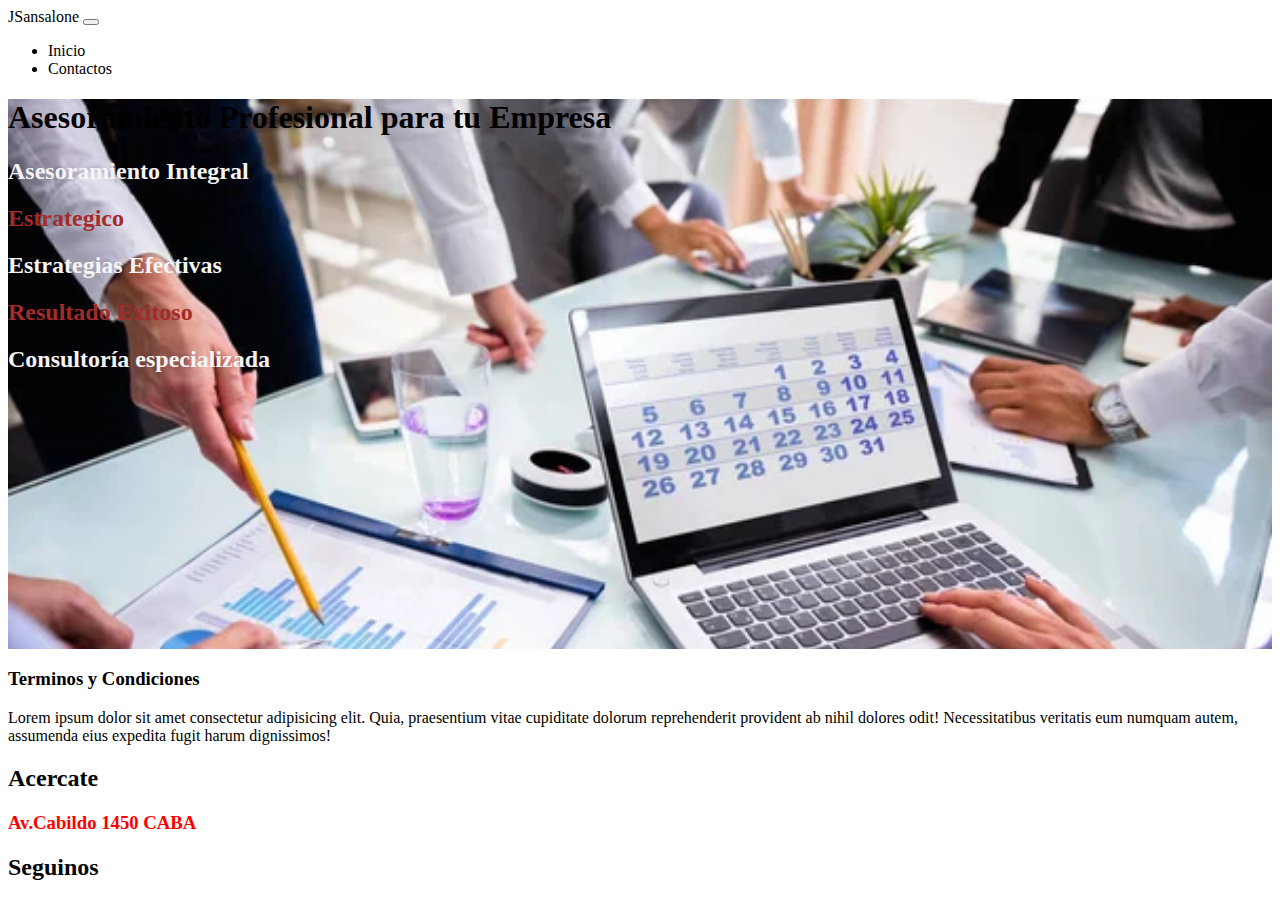
<file: Index.html>
<!DOCTYPE html>
<html lang="en">
<head>
    <meta charset="UTF-8">
    <meta http-equiv="X-UA-Compatible" content="IE=edge">
    <meta name="viewport" content="width=device-width, initial-scale=1.0">
    <link href="https://cdn.jsdelivr.net/npm/bootstrap@5.1.3/dist/css/bootstrap.min.css" rel="stylesheet" integrity="sha384-1BmE4kWBq78iYhFldvKuhfTAU6auU8tT94WrHftjDbrCEXSU1oBoqyl2QvZ6jIW3" crossorigin="anonymous">
    <script src="https://cdn.jsdelivr.net/npm/bootstrap@5.1.3/dist/js/bootstrap.bundle.min.js" integrity="sha384-ka7Sk0Gln4gmtz2MlQnikT1wXgYsOg+OMhuP+IlRH9sENBO0LRn5q+8nbTov4+1p" crossorigin="anonymous"></script>
    <link rel="stylesheet"href="https://cdnjs.cloudflare.com/ajax/libs/animate.css/4.1.1/animate.min.css"/>
    <link rel="stylesheet" href="Index.css">
    <title>Document</title>
</head>
<body>
    <header class="animate__animated animate__fadeInRight"> 
    <nav class="navbar navbar-expand-lg navbar-dark bg-dark">
        <div class="container-fluid">
          <a class="navbar-brand" href="#">JSansalone</a>
          <button class="navbar-toggler" type="button" data-bs-toggle="collapse" data-bs-target="#navbarNav" aria-controls="navbarNav" aria-expanded="false" aria-label="Toggle navigation">
            <span class="navbar-toggler-icon"></span>
          </button>
          <div class="collapse navbar-collapse" id="navbarNav">
            <ul class="navbar-nav">
              <li class="nav-item">
                <a class="nav-link active" aria-current="page" href="Index.html">Inicio</a>
              </li>
              <li class="nav-item">
                <a class="nav-link active" href="Contactos.html">Contactos</a>
              </li>
            </ul>
          </div>
        </div>
    </header>
    <main class="container-fluid">
        <h1 id="Titule2" class="animate__animated animate__bounce">Asesoramiento Profesional para tu Empresa</h1>
        <h2 class="colorsubtitulo">Asesoramiento Integral </h2> 
        <h2 class="colorh2">Estrategico</h2>
        <h2 class="colorsubtitulo">Estrategias Efectivas</h2>
        <h2 class="colorh2">Resultado Exitoso</h2>
        <h2 class="colorsubtitulo">Consultoría especializada</h2>
    </main>
    
    <Footer>
        <div class="container">
            <h3 class="Terminos">Terminos y Condiciones</h3>
        <p>Lorem ipsum dolor sit amet consectetur adipisicing elit. Quia, praesentium vitae cupiditate dolorum reprehenderit provident ab nihil dolores odit! Necessitatibus veritatis eum numquam autem, assumenda eius expedita fugit harum dignissimos!</p>
        </div>
        <div>
            <h2 class="Ubicacion">Acercate</h2>
            <h3 class="colorh3"> Av.Cabildo 1450 CABA</h3>
        </div> 
        <div>
            <h2 class="Redes">Seguinos</h2>
        </div>

    </Footer>
    

</body>
</html>
</file>
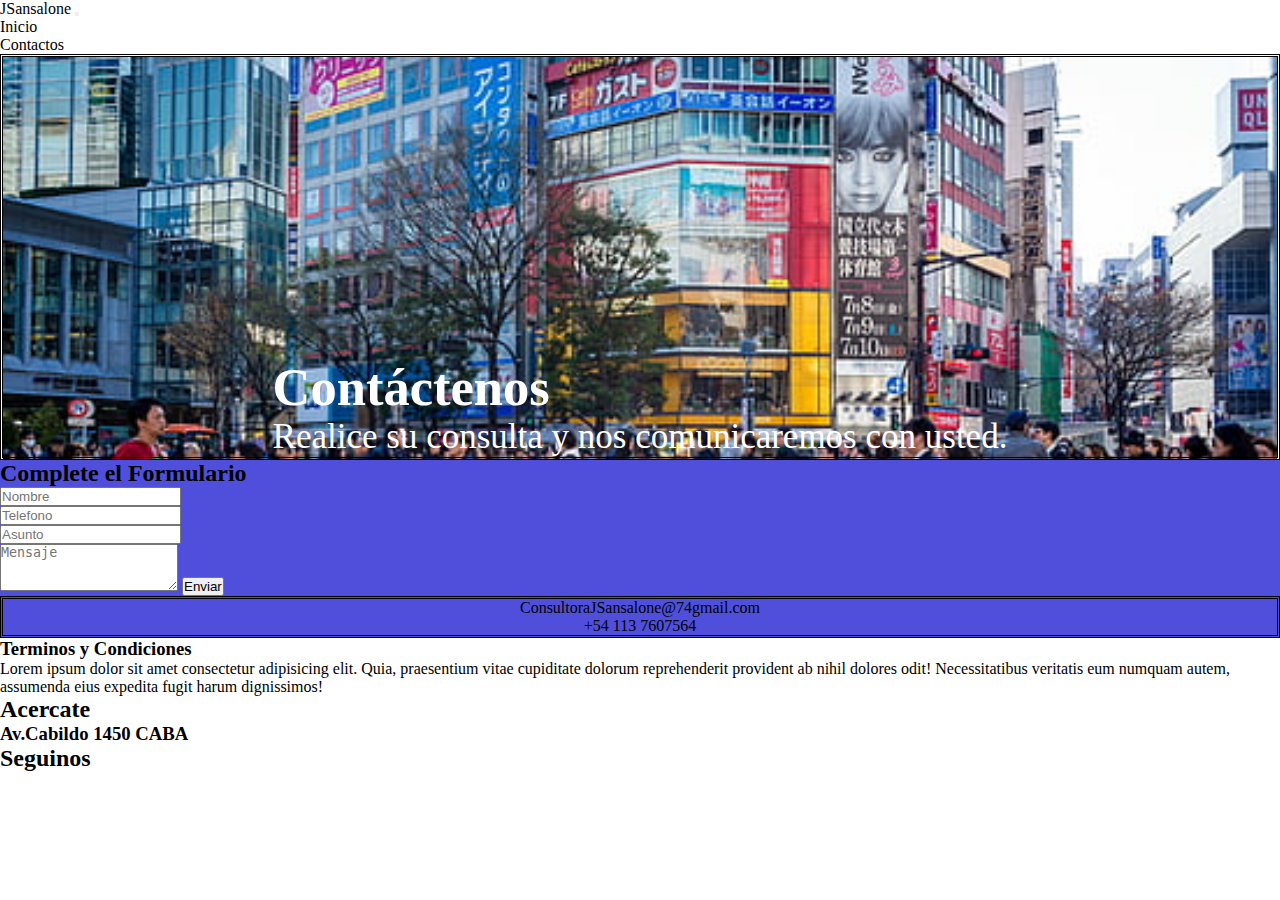
<file: Contactos.html>
<!DOCTYPE html>
<html lang="en">
<head>
    <meta charset="UTF-8">
    <meta http-equiv="X-UA-Compatible" content="IE=edge">
    <meta name="viewport" content="width=device-width, initial-scale=1.0">
    <link href="https://cdn.jsdelivr.net/npm/bootstrap@5.1.3/dist/css/bootstrap.min.css" rel="stylesheet" integrity="sha384-1BmE4kWBq78iYhFldvKuhfTAU6auU8tT94WrHftjDbrCEXSU1oBoqyl2QvZ6jIW3" crossorigin="anonymous">
    <script src="https://cdn.jsdelivr.net/npm/bootstrap@5.1.3/dist/js/bootstrap.bundle.min.js" integrity="sha384-ka7Sk0Gln4gmtz2MlQnikT1wXgYsOg+OMhuP+IlRH9sENBO0LRn5q+8nbTov4+1p" crossorigin="anonymous"></script>
    <link rel="stylesheet"href="https://cdnjs.cloudflare.com/ajax/libs/animate.css/4.1.1/animate.min.css"/>
    <link rel="stylesheet" href="Contactos.css">
    <title>Document</title>
</head>
<body>
    <Header  class="animate__animated animate__fadeInRight">
        <nav class="navbar navbar-expand-lg navbar-dark bg-dark">
        <div class="container-fluid">
          <a class="navbar-brand" href="#">JSansalone</a>
          <button class="navbar-toggler" type="button" data-bs-toggle="collapse" data-bs-target="#navbarNav" aria-controls="navbarNav" aria-expanded="false" aria-label="Toggle navigation">
            <span class="navbar-toggler-icon"></span>
          </button>
          <div class="collapse navbar-collapse" id="navbarNav">
            <ul class="navbar-nav">
              <li class="nav-item">
                <a class="nav-link active" aria-current="page" href="Index.html">Inicio</a>
              </li>
              <li class="nav-item">
                <a class="nav-link active" href="Contactos.html">Contactos</a>
              </li>
            </ul>
          </div>
        </div>
    </Header>
    <section class="imagen">
        <div id="Contactenos">
            <h2>Contáctenos</h2>
            <p>Realice su consulta y nos comunicaremos con usted.</p>
        </div>
       </section>
    <Main>
       <h2 class="Subtitule">Complete el Formulario</h2>
       <div class="animate__animated animate__flipInX">
       <div class="container">  
       <div class="Formulario">
        <label for="exampleFormControlInput1" class="form-label"></label>
        <input type="email" class="form-control" id="exampleFormControlInput1" placeholder="Nombre">
      </div>
      
      <div class="Formulario">
        <label for="exampleFormControlInput1" class="form-label"></label>
        <input type="email" class="form-control" id="exampleFormControlInput1" placeholder="Telefono">
      </div>
      <div class="Formulario">
        <label for="exampleFormControlInput1" class="form-label"></label>
        <input type="email" class="form-control" id="exampleFormControlInput1" placeholder="Asunto">
      </div>


      <div class="mb-3">
        <label for="exampleFormControlTextarea1" class="form-label"></label>
        <textarea class="form-control" id="exampleFormControlTextarea1" rows="3" placeholder="Mensaje"></textarea>
        <button class="btn btn-primary" type="button">Enviar</button>
      </div>
    </div></div>
      </div class="container">
       <section id="Medios">
           <div>  
            <p>+54 113 7607564</p>
           </div>
           <div>
               <p>ConsultoraJSansalone@74gmail.com</p>
           </div>
        </section>
    </Main>
    <Footer>
        <div class="container">
            <h3 class="Terminos">Terminos y Condiciones</h3>
        <p>Lorem ipsum dolor sit amet consectetur adipisicing elit. Quia, praesentium vitae cupiditate dolorum reprehenderit provident ab nihil dolores odit! Necessitatibus veritatis eum numquam autem, assumenda eius expedita fugit harum dignissimos!</p>
        </div>
        <div>
            <h2 class="Ubicacion">Acercate</h2>
            <h3 class="colorh3"> Av.Cabildo 1450 CABA</h3>
        </div> 
        <div>
            <h2 class="Redes">Seguinos</h2>
        </div>

    </Footer>
    
</body>
</html>
</file>
<file: Index.css>
#Padre{
    background-image: url(/IMG/JSansalone\ Logo\ copia.png);
    position: sticky;
    top: 0px;
    right: 0%;
    height: 150px;
    width: 100%;
    background-color: rgb(138, 10, 10);

}
#Hijo1{
    display: inline-block;
    margin-left: 770px;
    background-color: rgb(138, 10, 10);
    font-size: 23px;
    font-weight: 800;
    margin-right: 7px;
}
#Hijo5{
    display: inline-block;
    background-color: rgb(138, 10, 10);
    font-size: 23px;
    font-weight: 800;
    margin-right: 7px;
}
a{
    text-decoration: none;
    color: black;
}
main{
    background-image: url(estrategia.jpg);
    background-repeat: no-repeat; 
    background-size:cover;
    height: 550px;
}

.colorh2{
    color: brown;
}
.colorh3{
    color: red;
}
.colorsubtitulo{
    color: whitesmoke;
}
</file>
<file: Contactos.css>
#Titule{
    font-size: 50px;
    margin-top: 0px;
}
*{
    margin: 0;
    padding: 0;
}
h1{
    font-size: calc(40px + 3vw);
}
#Padre{
    background-image: url(/IMG/JSansalone\ Logo\ copia.png);
    position: sticky;
    top: 0px;
    right: 0%;
    height: 150px;
    width: 100%;
    background-color: rgb(138, 10, 10);

}
#Hijo1{
    display: inline-block;
    margin-left: 770px;
    background-color: rgb(138, 10, 10);
    font-size: 23px;
    font-weight: 800;
    margin-right: 7px;
}
#Hijo2{
    display: inline-block;
    background-color: rgb(138, 10, 10);
    font-size: 23px;
    font-weight: 800;
    margin-right: 7px;
}
#Hijo3{
    display: inline-block;
    background-color: rgb(138, 10, 10);
    font-size: 23px;
    font-weight: 800;
    margin-right: 7px;
}
#Hijo4{
    display: inline-block;
    background-color: rgb(138, 10, 10);
    font-size: 23px;
    font-weight: 800;
    margin-right: 7px;
}
#Hijo5{
    display: inline-block;
    background-color: rgb(138, 10, 10);
    font-size: 23px;
    font-weight: 800;
    margin-right: 7px;
}
a{
    text-decoration: none;
    color: black;
}
main{
    background-color: rgb(79, 79, 219);
    
}
.imagen{
    background-image: url(ciudad.jpg);
    background-repeat: no-repeat; 
    background-size:cover;
    height: 400px;
}
#Contactenos{
    color: white;
    font-size: 35px;
}

section{
    display: flex;
    flex-direction: column-reverse;
    align-items: center;
    border-style: double;
}
</file>
